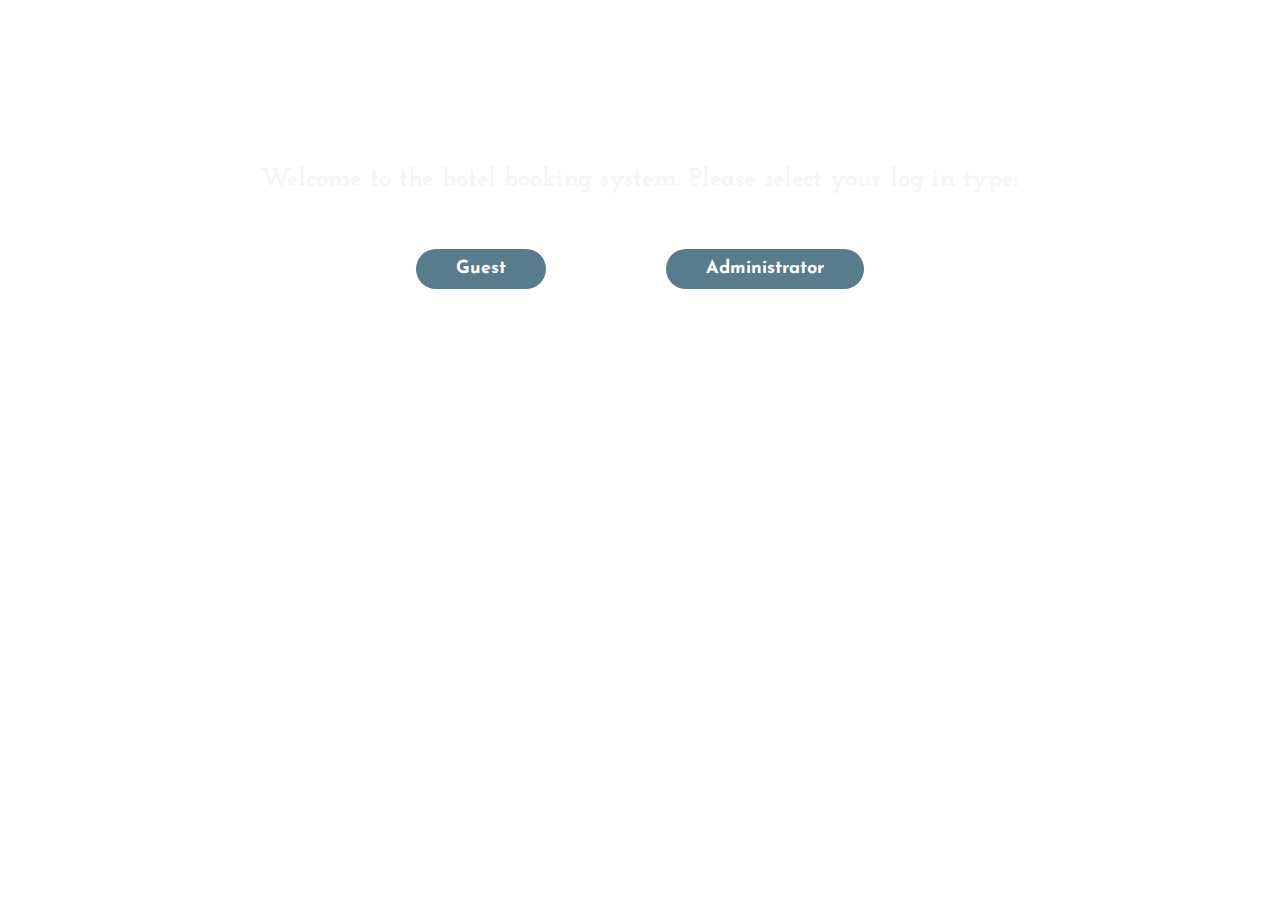
<file: index.html>
<!DOCTYPE html>
<html lang="en">
<head>
  <title>Welcome to Our Hotel</title>
  <link rel="preconnect" href="https://fonts.googleapis.com"><link rel="preconnect" href="https://fonts.gstatic.com" crossorigin><link href="https://fonts.googleapis.com/css2?family=Josefin+Sans:wght@600&family=Josefin+Slab:wght@500&display=swap" rel="stylesheet">
  <link rel="stylesheet" type="text/css" href="style.css">
</head>
<body>
  <header>
    <h1>LOG IN</h1>
  </header>

<p>Welcome to the hotel booking system. Please select your log in type:</p>
<nav>
  <button class="blue"><a href="homepage.html">Guest</a></button>
  <button class="blue"><a href="logAsAdmin.html">Administrator</a></button>
</nav>
</body>
<footer>
  <p1>Copyright Homewood Boutique Hotel 2022</p1>
</footer>
</html>
</file>
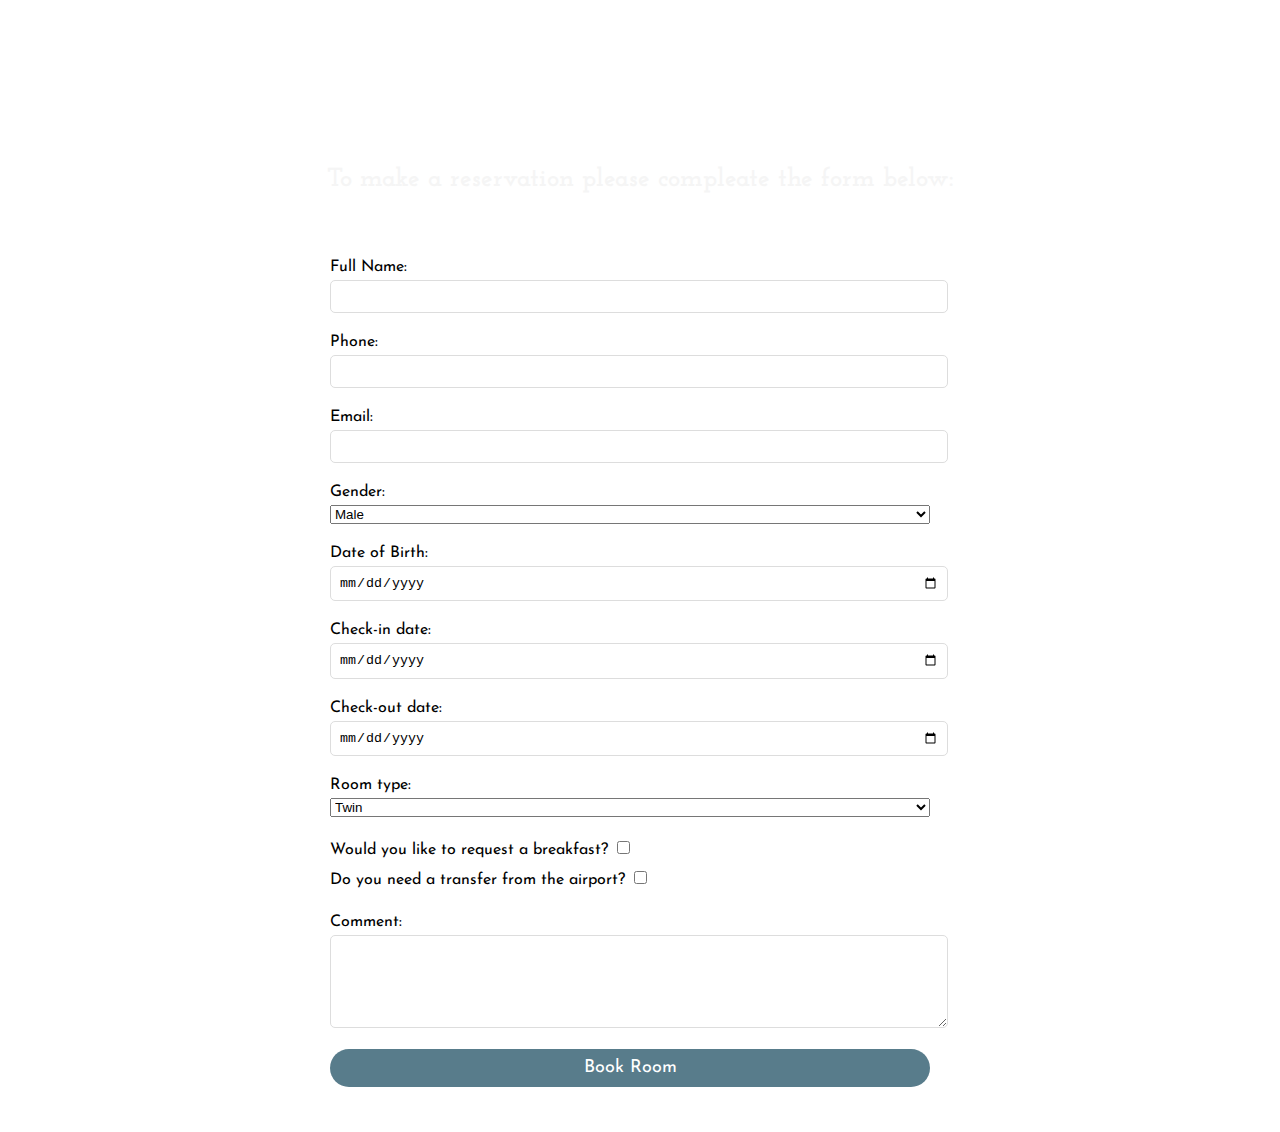
<file: booking.html>
<!DOCTYPE html>
<html lang="en">
  <head>
    <title>Hotel Bookings</title>
    <link rel="preconnect" href="https://fonts.googleapis.com"><link rel="preconnect" href="https://fonts.gstatic.com" crossorigin><link href="https://fonts.googleapis.com/css2?family=Josefin+Sans:wght@600&family=Josefin+Slab:wght@500&display=swap" rel="stylesheet">
    <link rel="stylesheet" href="style.css">
  </head>
  <body>
    <header>
      <h1>BOOK YOUR ROOM</h1>
    </header>
    <main>
      <p>To make a reservation please compleate the form below:</p>
      <form action="processBookingWithPrice.php" method="post">
        <label for="name">Full Name:</label>
        <input type="text" id="name" name="name" required><br>
        <label for="phone">Phone:</label>
        <input type="text" id="phone" name="phone" required><br>
        <label for="email">Email:</label>
        <input type="email" id="email" name="email" required><br>
        <label for="gender">Gender:</label>
      <select id="gender" name="gender">
        <option value="male">Male</option>
        <option value="female">Female</option>
        <option value="other">Other</option>
      </select><br>
        <label for="date-of-birth">Date of Birth:</label>
        <input type="date" id="date-of-birth" name="date-of-birth"><br>       
        <label for="check-in">Check-in date:</label>
        <input type="date" id="check-in" name="check-in" required><br>
        <label for="check-out">Check-out date:</label>
        <input type="date" id="check-out" name="check-out" required><br>
        <label for="room-type">Room type:</label>
        <select id="room-type" name="room-type" required>
          <option value="twin">Twin</option>
          <option value="double">Double</option>
          <option value="deluxe">Deluxe</option>
        </select><br>
        <label class="inline" for="breakfast">Would you like to request a breakfast?</label>
        <input class="inline" type="checkbox" id="breakfast" name="breakfast"><br>
        <label class="inline" for="airoport-pickup">Do you need a transfer from the airport?</label>
        <input class="inline" type="checkbox" id="airoport-pickup" name="airoport-pickup"><br><br>
        <label for="comment">Comment:</label>
        <textarea id="comments" name="comment" rows="5" cols="40"></textarea><br>
        <input type="submit" value="Book Room">
      </form>
    </main>
  </body>
</html>
</file>
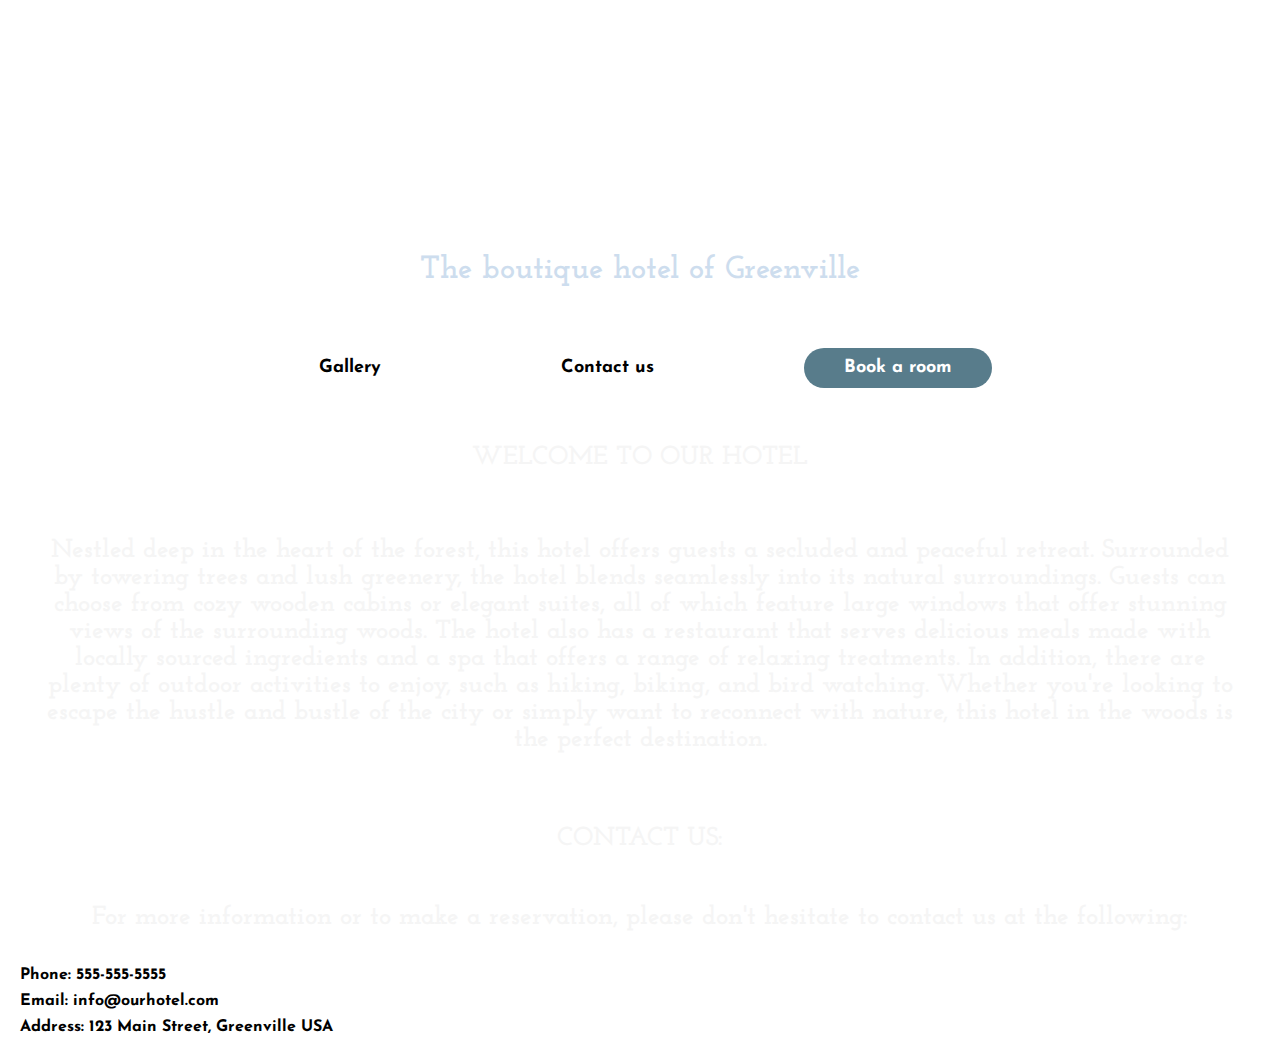
<file: homepage.html>
<!DOCTYPE html>
<html lang="en">
<head>
  <title>Welcome to Our Hotel</title>
  <link rel="preconnect" href="https://fonts.googleapis.com"><link rel="preconnect" href="https://fonts.gstatic.com" crossorigin><link href="https://fonts.googleapis.com/css2?family=Josefin+Sans:wght@600&family=Josefin+Slab:wght@500&display=swap" rel="stylesheet">
  <link rel="stylesheet" type="text/css" href="style.css">
</head>
<body>
  <header>
    <h1>HOMEWOOD</h1>
    <h1 style="padding-bottom:2px">hotel</h1>
  </header>
  <p style="color:rgb(205, 221, 238); font-size: xx-large ;">The boutique hotel of Greenville</p>
  <nav>
    <button><a href="gallery.html">Gallery</a></button>
    <button><a href="#contact">Contact us</a></button>
    <button class="blue blue-text" id="important-text" ><a href="booking.html">Book a room</a></button>
  </nav>
    <main>
      <p><strong>WELCOME TO OUR HOTEL</strong></p>
      <p>Nestled deep in the heart of the forest, this hotel offers guests a secluded and peaceful retreat. Surrounded by towering trees and lush greenery, the hotel blends seamlessly into its natural surroundings. Guests can choose from cozy wooden cabins or elegant suites, all of which feature large windows that offer stunning views of the surrounding woods. The hotel also has a restaurant that serves delicious meals made with locally sourced ingredients and a spa that offers a range of relaxing treatments. In addition, there are plenty of outdoor activities to enjoy, such as hiking, biking, and bird watching. Whether you're looking to escape the hustle and bustle of the city or simply want to reconnect with nature, this hotel in the woods is the perfect destination.</p>
    <section id="contact">
      
      <p><strong>CONTACT US:</p>
      <p>For more information or to make a reservation, please don't hesitate to contact us at the following:</p>
      <ul>
        <li>Phone: 555-555-5555</li>
        <li>Email: info@ourhotel.com</li>
        <li>Address: 123 Main Street, Greenville USA</li>
      </ul>
    </section>
  </main>
    <footer>
  
  </footer>
</body>
</html>
</file>
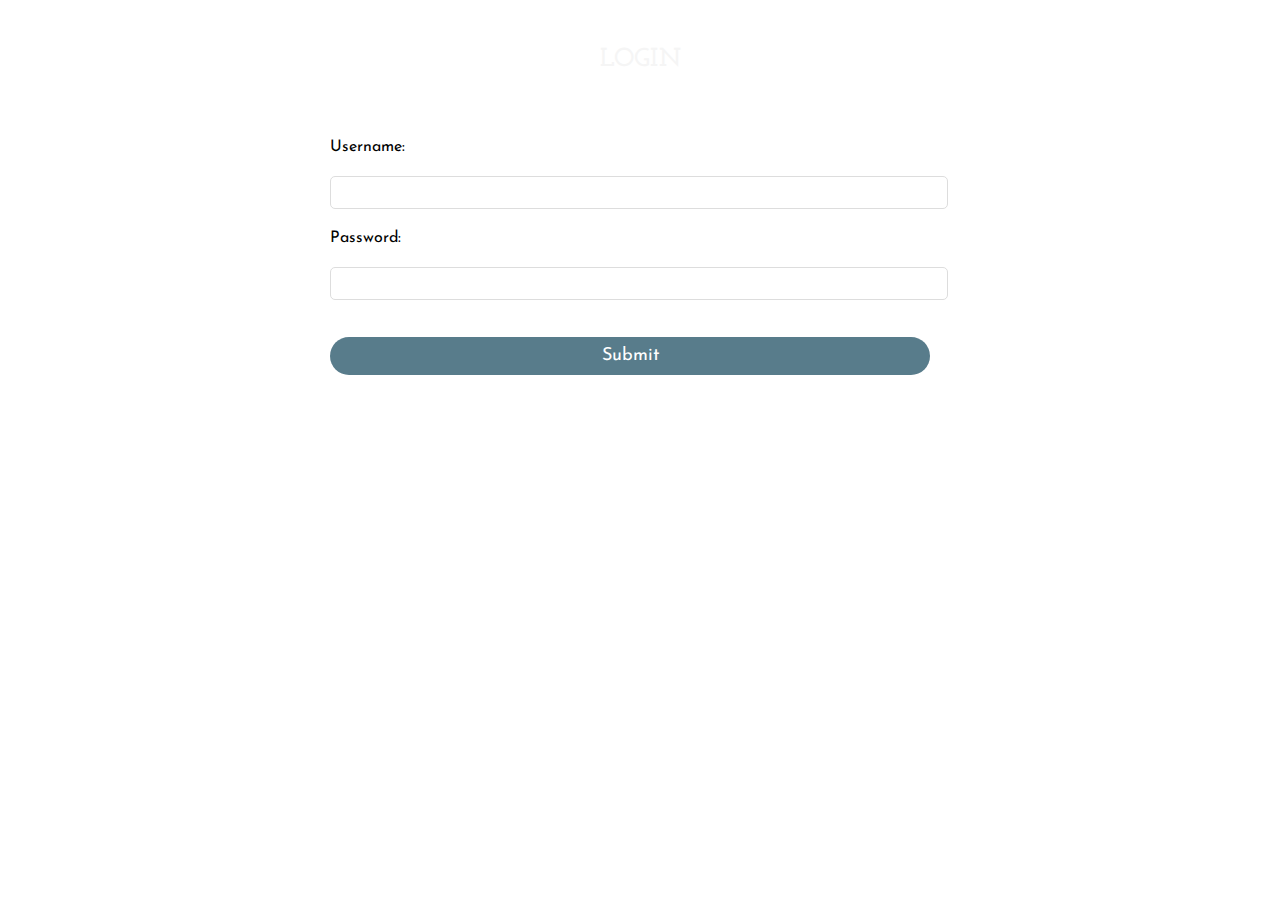
<file: logAsAdmin.html>
<!DOCTYPE html>

  <html lang="en">
  <head>
    <title>Login Page</title>
    <link rel="preconnect" href="https://fonts.googleapis.com"><link rel="preconnect" href="https://fonts.gstatic.com" crossorigin><link href="https://fonts.googleapis.com/css2?family=Josefin+Sans:wght@600&family=Josefin+Slab:wght@500&display=swap" rel="stylesheet">
    <link rel="stylesheet" href="style.css">
  </head>
  <body>
    <script>
      // Get the error message from the query string
      const error = new URLSearchParams(window.location.search).get('error');
      // If there is an error message, display it
      if (error) {
        document.body.innerHTML += `<div class="error-message">${error}</div>`;
      }
    </script>
    <main>
      <p>LOGIN</p>
      <form action="login.php" method="post">
        
          <label for="username">Username:</label><br>
          <input type="text" id="username" name="username"><br>
          <label for="password">Password:</label><br>
          <input type="password" id="password" name="password"><br><br>
          <input type="submit" value="Submit">   

      </form> 
    </main>
  </body>
</html>
</file>
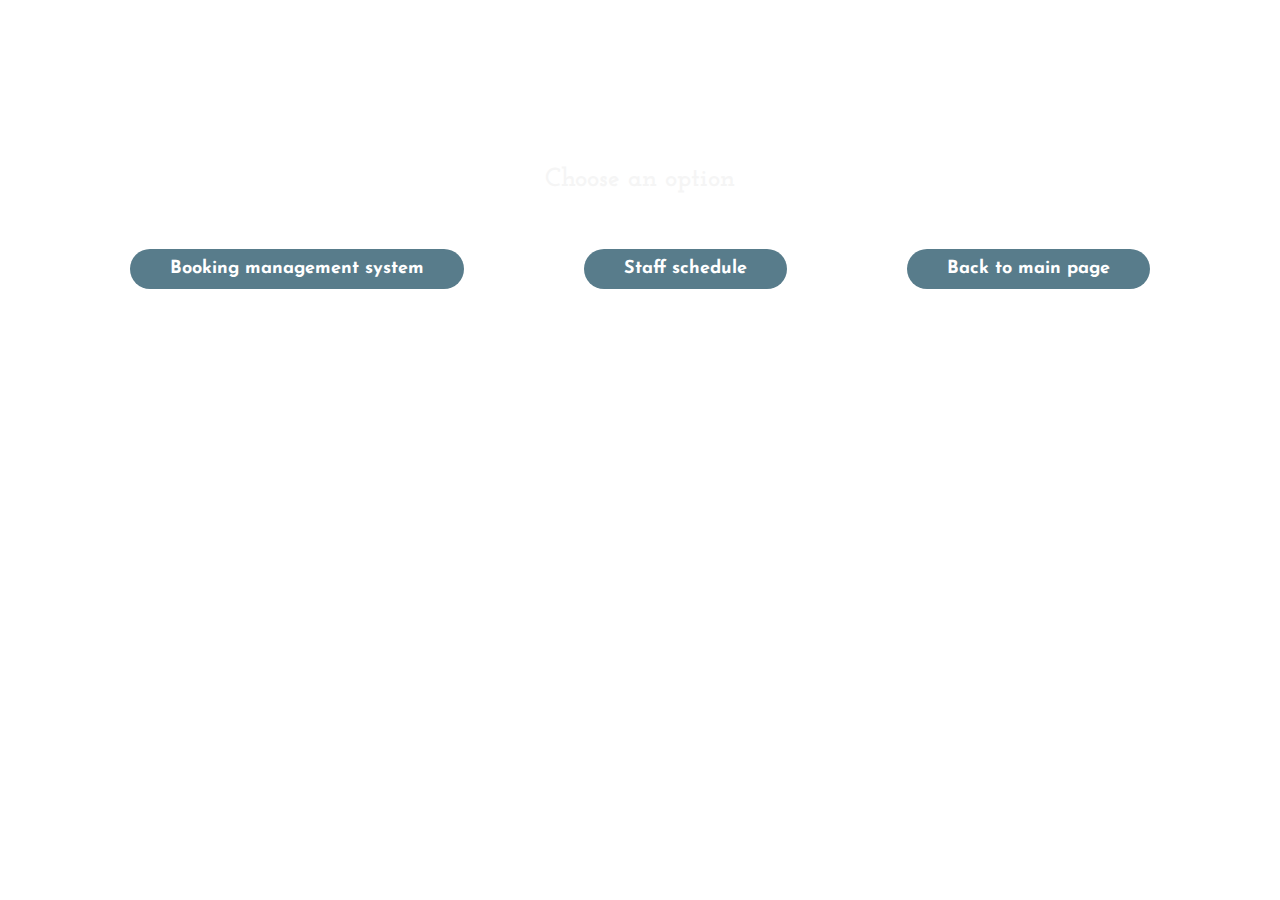
<file: staffmenu.html>
<!DOCTYPE html>
<html lang="en">
<head>
  <title>Staff page</title>
  <link rel="preconnect" href="https://fonts.googleapis.com"><link rel="preconnect" href="https://fonts.gstatic.com" crossorigin><link href="https://fonts.googleapis.com/css2?family=Josefin+Sans:wght@600&family=Josefin+Slab:wght@500&display=swap" rel="stylesheet">
  <link rel="stylesheet" type="text/css" href="style.css">
</head>
<body>
  <header>
    <h1>WELCOME</h1>
  </header>

<p>Choose an option</p>
<nav>
   
  <button class="blue"><a href="reviewBookings.php">Booking management system</a></button>
  <button class="blue"><a href="schedule.php">Staff schedule</a></button>
  <button class="blue"><a href="index.html">Back to main page</a></button>
</nav>
</body>
<footer>
 
</footer>
</html>
</file>
<file: style.css>
body {
    font-family: 'Josefin Sans', Josefin Sans;
    margin: 0;
    padding: 0;
    background-image: url('https://images.unsplash.com/photo-1606402179428-a57976d71fa4?ixlib=rb-4.0.3&ixid=MnwxMjA3fDB8MHxwaG90by1wYWdlfHx8fGVufDB8fHx8&auto=format&fit=crop&w=774&q=80');
    
    background-size: cover;
  }

  
  header {
    
    color: white;
    padding: 20px;
    font-size: 30px;
    position: relative;
    margin: 0 5%;
    margin-bottom: 20px;
    top: 20px;
  }
  
  header h1 {
    margin: 0;
    margin-bottom: 20px;
   
  }


  nav {
    display: flex;
    justify-content: center;
    align-items: center;
    width: 90%;
    margin: 0 5%;
    border-radius: 20px;
    height: 60px;
    background-color: rgba(255, 255, 255, 0.4);
  }
  
  button {
    font-family: Josefin Sans;
    font-size: 18px;
  font-weight: bold;
    display: inline-block;
    border: none;
    padding: 10px 30px;
    border-radius: 20px;
    background-color: rgba(255, 255, 255, 0.4);
    margin: 0 60px;
    height: 40px;
  }
  
  .blue {
    font-family: Josefin Sans;
    font-size: 18px;
  font-weight: semi-bold;
    white-space: nowrap;
    background-color: #587C8B;
    color: white;
    border: none;
    padding: 10px 40px;
    border-radius: 20px;
    margin: 0 60px;
    height: 40px;
  }
  .blue a {
    color: white;
  }
  
  button a {
    text-decoration: none;
    color: black;
  }
  p {
    font-family: Josefin Slab;
    font-size: 26px;
    color: whitesmoke;
    text-align: center;
    padding: 20px;
    font-weight: bold;
  }
  
  main {
    margin: 20px;
  }
  
  section {
    margin: 20px 0;
  }
  
  section h2 {
    color: #333;
    font-size: 18px;
    margin: 0 0 10px 0;
  }
  
  section p {
    line-height: 1.5;
    margin: 0;
  }
  
  section ul {
    background-color: rgba(255, 255, 255, 0.4);
    justify-content: center;
    align-items: center;
    list-style: none;
    margin: 0;
    padding: 0;
  }
  
  section li {
    margin: 10px 0;
  }
  button:hover {
    background-color: white;
  }
  button.blue:hover {
    background-color: #7bc5e5;
  }
  form {
    width: 600px;
    background-color: rgba(255, 255, 255, 0.4);
    margin: 0 auto;
    padding: 20px;
    padding-right: 40px;
    border-radius: 10px;
  }
  
  label,
  input,
  textarea,
  select
  {
    display: block;
    width: 100%;
    margin-bottom: 5px;
  }
  
  input,
  textarea
  {
    border: 1px solid #ddd;
    border-radius: 5px;
    padding: 8px;
  }
  
  input[type="submit"] {
    background-color: #587C8B;
    color: white;
    padding: 10px 40px;
    border-radius: 20px;
    font-family: Josefin Sans;
    font-size: 18px;
    border: none;
    cursor: pointer;
  }

  .inline {

    display: inline-block;
    width: auto;
    margin-bottom: 10px;

  }

  footer p1 {
    position: fixed;
    bottom: 10px;
    left: 5px;
    color: white;
  }
 
  .error-message {
    position: absolute;
    top: 50%;
    left: 50%;
    transform: translate(-50%, -50%);
    background-color: rgba(255, 255, 255);
    color: rgb(148, 71, 71);
    padding: 20px;
    border-radius: 5px;
    font-size: larger;
    font-weight: bold;
    text-align: center;
    
  }

  table {
    border-collapse: collapse;
    background-color: rgba(255, 255, 255, 0.8);
    margin: 0 auto;
    padding: 20px;
    padding-right: 40px;
    border-radius: 10px;
    margin-top: 10px;
    font-weight: bold;
  }
  
  th, td {
    text-align: center;
    padding: 15px;
  }
  
  
  th  {
    background-color: #587C8B;
    color: white;
    border-radius: 10px;
    font-size: 18px;
  }


 
  .table-name {
    font-family: Josefin Slab;
    font-size: 26px;
    color: whitesmoke;
    text-align: center;
    padding-top: 20px;
    margin-top: 10px;
    
  }
</file>
